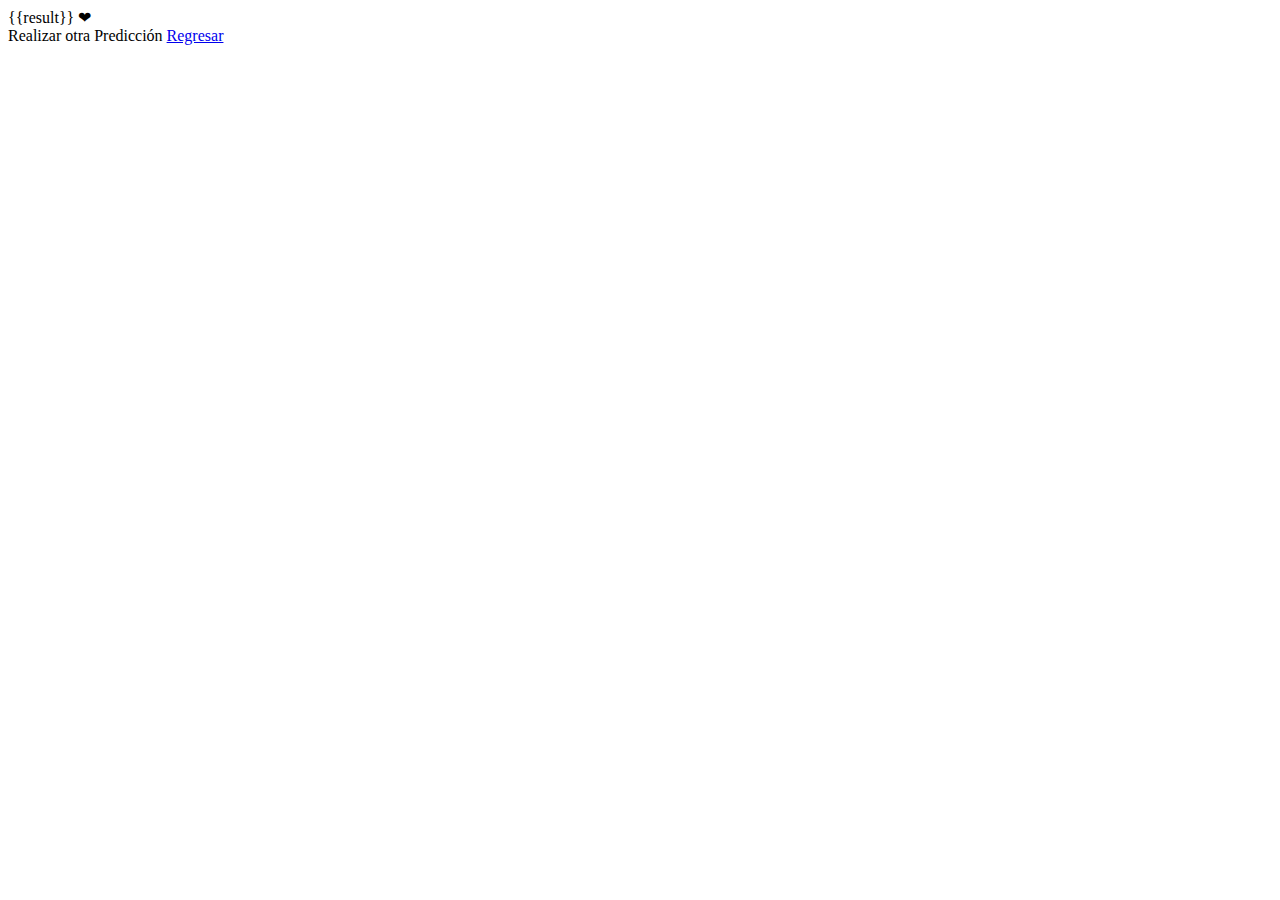
<file: templates/prediction.html>
<!DOCTYPE html>
<html lang="en">
<head>
    <meta charset="UTF-8">
    <meta http-equiv="X-UA-Compatible" content="IE=edge">
    <meta name="viewport" content="width=device-width, initial-scale=1.0">
    <link href="https://cdn.jsdelivr.net/npm/bootstrap@5.1.3/dist/css/bootstrap.min.css" rel="stylesheet" integrity="sha384-1BmE4kWBq78iYhFldvKuhfTAU6auU8tT94WrHftjDbrCEXSU1oBoqyl2QvZ6jIW3" crossorigin="anonymous">
    <title>Prediction</title>
</head>
<body>
    <div class="container">
        <div class="alert alert-primary mt-4" role="alert">
            {{result}} &#10084;
        </div>
        <div>
            Realizar otra Predicción <a href="/" class="alert-link">Regresar</a>
        </div>
    </div>
</body>
</html>
</file>
